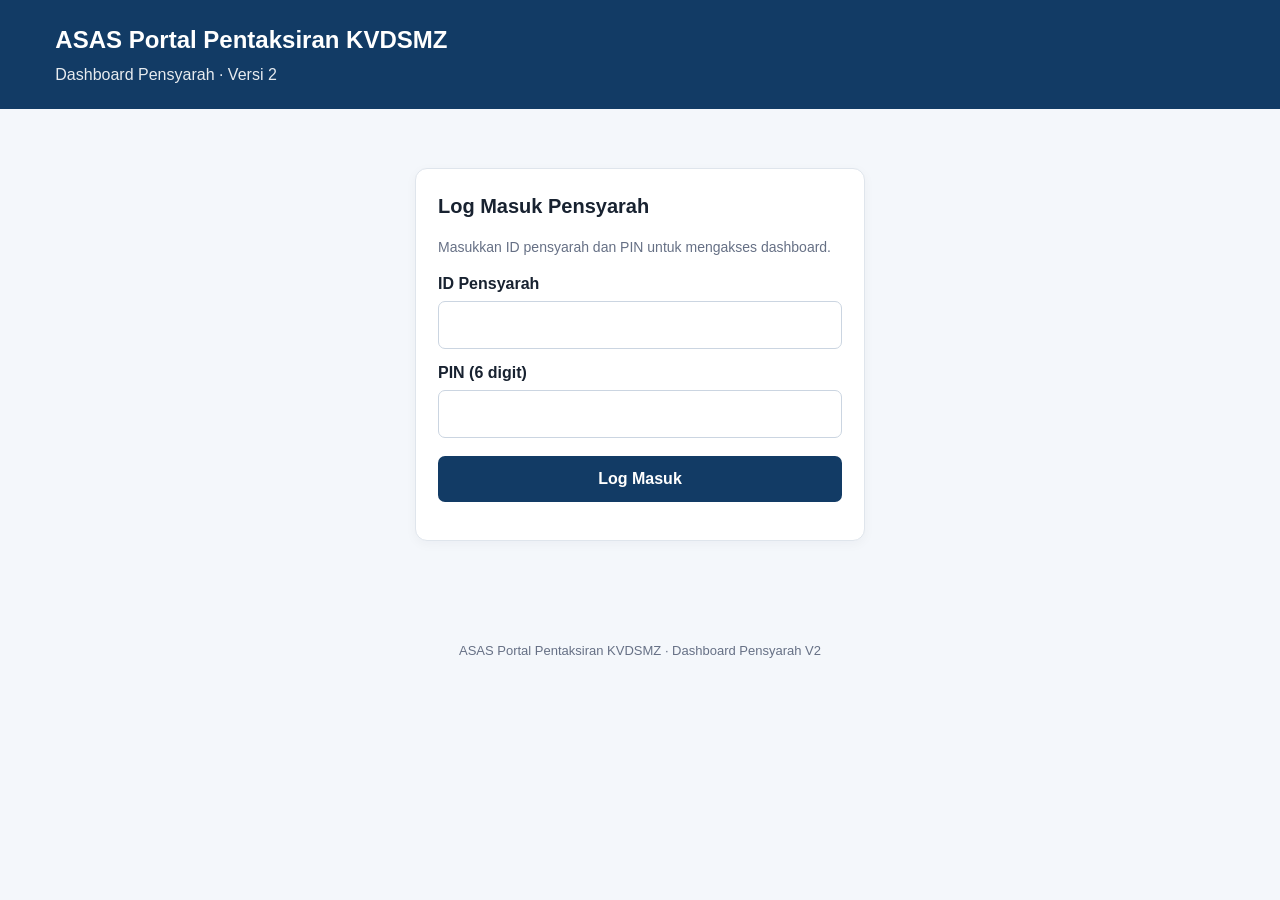
<file: index.html>
<!DOCTYPE html>
<html lang="ms">
<head>
  <meta charset="UTF-8">
  <meta name="viewport" content="width=device-width, initial-scale=1.0">
  <meta name="theme-color" content="#123b65">
  <title>Dashboard Pensyarah | ASAS V2 KVDSMZ</title>
  <style>
    :root {
      --biru: #123b65;
      --biru-muda: #eaf2fa;
      --hijau: #18794e;
      --merah: #b42318;
      --kelabu: #667085;
      --garis: #dfe5ec;
      --latar: #f4f7fb;
    }

    * { box-sizing: border-box; }

    body {
      margin: 0;
      font-family: Arial, Helvetica, sans-serif;
      background: var(--latar);
      color: #182230;
      line-height: 1.5;
    }

    header {
      background: var(--biru);
      color: white;
      padding: 22px 18px;
    }

    .header-inner, main {
      width: min(1180px, 94%);
      margin: auto;
    }

    header h1 {
      font-size: 24px;
      margin: 0 0 5px;
    }

    header p { margin: 0; opacity: .9; }

    main { padding: 24px 0 45px; }

    .panel {
      background: white;
      border: 1px solid var(--garis);
      border-radius: 12px;
      padding: 22px;
      margin-bottom: 20px;
      box-shadow: 0 3px 12px #1822300a;
    }

    .panel h2 {
      font-size: 20px;
      margin: 0 0 16px;
    }

    .hidden, [hidden] { display: none !important; }

    .login-wrap {
      max-width: 450px;
      margin: 35px auto;
    }

    label {
      display: block;
      font-weight: 600;
      margin: 12px 0 5px;
    }

    input, select, textarea {
      width: 100%;
      min-width: 0;
      padding: 11px 12px;
      border: 1px solid #cbd5e1;
      border-radius: 7px;
      background: white;
      color: #182230;
      font: inherit;
    }

    button {
      border: 0;
      border-radius: 7px;
      padding: 11px 15px;
      font: inherit;
      font-weight: 600;
      cursor: pointer;
      background: var(--biru);
      color: white;
    }

    button:hover { filter: brightness(1.1); }
    button:disabled { opacity: .55; cursor: wait; }

    .btn-secondary {
      background: #e8edf4;
      color: #24364b;
    }

    .btn-logout { background: #a52a2a; }

    .login-button {
      width: 100%;
      margin-top: 18px;
    }

    .top-row {
      display: flex;
      justify-content: space-between;
      align-items: center;
      gap: 15px;
      flex-wrap: wrap;
    }

    .muted {
      color: var(--kelabu);
      font-size: 14px;
    }

    .status {
      margin-top: 12px;
      color: var(--biru);
      overflow-wrap: anywhere;
    }

    .cards {
      display: grid;
      grid-template-columns: repeat(4, minmax(0, 1fr));
      gap: 14px;
      margin-bottom: 20px;
    }

    .stat {
      background: white;
      border: 1px solid var(--garis);
      border-radius: 10px;
      padding: 18px;
    }

    .stat-label {
      color: var(--kelabu);
      font-size: 13px;
    }

    .stat-value {
      font-size: 27px;
      font-weight: 700;
      color: var(--biru);
      margin-top: 5px;
      overflow-wrap: anywhere;
    }

    .filters {
      display: grid;
      grid-template-columns: repeat(3, minmax(0, 1fr));
      gap: 12px;
      align-items: end;
    }

    .filter-actions {
      display: flex;
      gap: 8px;
      flex-wrap: wrap;
      margin-top: 14px;
    }

    .table-wrap {
      width: 100%;
      overflow-x: auto;
      border: 1px solid var(--garis);
      border-radius: 8px;
    }

    table {
      width: 100%;
      border-collapse: collapse;
      background: white;
      font-size: 14px;
    }

    th, td {
      text-align: left;
      padding: 11px 12px;
      border-bottom: 1px solid var(--garis);
      vertical-align: top;
    }

    th {
      background: var(--biru-muda);
      color: #183b60;
      white-space: nowrap;
    }

    tbody tr:last-child td { border-bottom: 0; }

    #jadualSubjektif input {
      min-width: 85px;
    }

    .notice {
      padding: 12px;
      background: #fff8e6;
      border: 1px solid #f0d58a;
      border-radius: 7px;
      font-size: 14px;
      margin-bottom: 14px;
    }

    footer {
      text-align: center;
      color: var(--kelabu);
      font-size: 13px;
      padding: 20px;
    }

    @media (max-width: 760px) {
      .cards { grid-template-columns: repeat(2, minmax(0, 1fr)); }
      .filters { grid-template-columns: 1fr; }
      .panel { padding: 15px; }
      header h1 { font-size: 21px; }
    }

    @media (max-width: 380px) {
      .cards { grid-template-columns: 1fr; }
    }
  </style>
</head>

<body>
  <header>
    <div class="header-inner">
      <h1>ASAS Portal Pentaksiran KVDSMZ</h1>
      <p>Dashboard Pensyarah · Versi 2</p>
    </div>
  </header>

  <main>
    <!-- LOGIN -->
    <section id="loginPanel" class="panel login-wrap">
      <h2>Log Masuk Pensyarah</h2>
      <p class="muted">Masukkan ID pensyarah dan PIN untuk mengakses dashboard.</p>

      <form id="loginForm">
        <label for="idPensyarah">ID Pensyarah</label>
        <input
          id="idPensyarah"
          name="idPensyarah"
          type="text"
          autocomplete="username"
          required
        >

        <label for="pinPensyarah">PIN (6 digit)</label>
        <input
          id="pinPensyarah"
          name="pinPensyarah"
          type="password"
          inputmode="numeric"
          pattern="[0-9]{6}"
          maxlength="6"
          autocomplete="current-password"
          required
        >

        <button id="loginButton" class="login-button" type="submit">
          Log Masuk
        </button>

        <p id="loginStatus" class="status" role="status" aria-live="polite"></p>
      </form>
    </section>

    <!-- DASHBOARD -->
    <section id="dashboardPanel" hidden>
      <div class="panel">
        <div class="top-row">
          <div>
            <h2>Dashboard Pensyarah</h2>
            <p id="namaPensyarah" class="muted"></p>
          </div>
          <button id="logoutButton" class="btn-logout" type="button">
            Log Keluar
          </button>
        </div>
        <p id="dashboardStatus" class="status" role="status" aria-live="polite"></p>
      </div>

      <!-- RINGKASAN -->
      <section class="cards" aria-label="Ringkasan keputusan">
        <div class="stat">
          <div class="stat-label">Jumlah Pelajar</div>
          <div id="jumlahPelajar" class="stat-value">0</div>
        </div>

        <div class="stat">
          <div class="stat-label">Purata Markah</div>
          <div id="purataMarkah" class="stat-value">0%</div>
        </div>

        <div class="stat">
          <div class="stat-label">Kadar Lulus</div>
          <div id="kadarLulus" class="stat-value">0%</div>
        </div>

        <div class="stat">
          <div class="stat-label">Jumlah Rekod</div>
          <div id="jumlahRekod" class="stat-value">0</div>
        </div>
      </section>

      <!-- KEPUTUSAN -->
      <section class="panel">
        <h2>Keputusan Pentaksiran</h2>

        <div class="filters">
          <div>
            <label for="filterKelas">Kelas</label>
            <select id="filterKelas">
              <option value="">Semua kelas</option>
            </select>
          </div>

          <div>
            <label for="filterPentaksiran">Pentaksiran</label>
            <select id="filterPentaksiran">
              <option value="">Semua pentaksiran</option>
            </select>
          </div>

          <div>
            <label for="carian">Carian pelajar</label>
            <input
              id="carian"
              type="search"
              placeholder="Nama atau nombor pelajar"
            >
          </div>
        </div>

        <div class="filter-actions">
          <button id="resetFilter" class="btn-secondary" type="button">
            Reset Penapis
          </button>
          <button type="button" onclick="muatDashboardPensyarah()">
            Muat Semula Keputusan
          </button>
        </div>

        <div class="table-wrap" style="margin-top:16px">
          <table>
            <thead>
              <tr>
                <th>Bil.</th>
                <th>No. Pelajar</th>
                <th>Nama</th>
                <th>Kelas</th>
                <th>Kod Pentaksiran</th>
                <th>Markah</th>
                <th>Peratus</th>
                <th>Status</th>
                <th>Tindakan</th>
              </tr>
            </thead>
            <tbody id="jadualKeputusan">
              <tr>
                <td colspan="8">Log masuk untuk melihat keputusan.</td>
              </tr>
            </tbody>
          </table>
        </div>
      </section>

      
<!-- BANK SOALAN V2 -->
<section class="panel" id="panelBankSoalan">
  <h2>Bank Soalan</h2>

  <div class="notice">
    Pensyarah boleh melihat bank soalan mengikut kod pentaksiran
    dan menambah soalan objektif atau subjektif.
  </div>

  <div class="filters">
    <div>
      <label for="bankKodPentaksiran">Kod Pentaksiran</label>
      <select id="bankKodPentaksiran">
        <option value="">Pilih pentaksiran</option>
      </select>
    </div>

    <div>
      <label for="bankCarian">Carian Soalan</label>
      <input
        id="bankCarian"
        type="search"
        placeholder="Cari kod atau teks soalan"
      >
    </div>

    <div>
      <button id="bankMuatButton" type="button">
        Muat Bank Soalan
      </button>
    </div>
  </div>

  <p id="bankStatus" class="status" role="status" aria-live="polite"></p>

  <div class="table-wrap" style="margin-top:14px">
    <table>
      <thead>
        <tr>
          <th>Kod Soalan</th>
          <th>Jenis</th>
          <th>Soalan</th>
          <th>Jawapan Betul</th>
          <th>Markah</th>
          <th>Topik</th>
           <th>Tindakan</th>
        </tr>
      </thead>
      <tbody id="bankJadualBody">
        <tr>
          <td colspan="6">Pilih pentaksiran untuk melihat bank soalan.</td>
        </tr>
      </tbody>
    </table>
  </div>

  <hr>

  <h3>Tambah Soalan Baharu</h3>

  <form id="bankBorang">
    <div class="filters">
      <div>
        <label for="bankJenisSoalan">Jenis Soalan</label>
        <select id="bankJenisSoalan" required>
          <option value="OBJEKTIF">Objektif</option>
          <option value="SUBJEKTIF">Subjektif</option>
        </select>
      </div>

      <div>
        <label for="bankMarkah">Markah Penuh</label>
        <input
          id="bankMarkah"
          type="number"
          min="1"
          step="1"
          value="1"
          required
        >
      </div>

      <div>
        <label for="bankTopik">Topik</label>
        <input id="bankTopik" type="text" placeholder="Nama topik">
      </div>
    </div>

    <div>
      <label for="bankSoalan">Teks Soalan</label>
      <textarea
        id="bankSoalan"
        rows="3"
        required
        placeholder="Masukkan teks soalan"
      ></textarea>
    </div>

    <div id="bankPilihanPanel">
      <div class="filters">
        <div>
          <label for="bankPilihanA">Pilihan A</label>
          <input id="bankPilihanA" type="text">
        </div>
        <div>
          <label for="bankPilihanB">Pilihan B</label>
          <input id="bankPilihanB" type="text">
        </div>
        <div>
          <label for="bankPilihanC">Pilihan C</label>
          <input id="bankPilihanC" type="text">
        </div>
        <div>
          <label for="bankPilihanD">Pilihan D</label>
          <input id="bankPilihanD" type="text">
        </div>
      </div>

      <div>
        <label for="bankJawapanBetul">Jawapan Betul</label>
        <select id="bankJawapanBetul">
          <option value="A">A</option>
          <option value="B">B</option>
          <option value="C">C</option>
          <option value="D">D</option>
        </select>
      </div>
    </div>

    <div>
      <label for="bankKodGambar">Kod Gambar (jika ada)</label>
      <input
        id="bankKodGambar"
        type="text"
        placeholder="Pilihan: kod rujukan gambar"
      >
    </div>

    <button id="bankSimpanButton" type="submit">
      Simpan Soalan
    </button>
  </form>
</section>
<!-- TAMAT BANK SOALAN V2 -->

      <!-- SEMAKAN SUBJEKTIF -->
      <section class="panel">
        <h2>Semakan Jawapan Subjektif</h2>

        <div class="notice">
          Pensyarah perlu menyemak jawapan pelajar dan memasukkan markah
          secara manual. Pastikan markah tidak melebihi markah penuh soalan.
        </div>

        <div class="filters">
          <div>
            <label for="filterSubjektif">Kod Pentaksiran</label>
            <select id="filterSubjektif">
              <option value="">Semua pentaksiran</option>
            </select>
          </div>

          <div>
            <label for="statusSubjektif">Status Semakan</label>
            <select id="statusSubjektif">
              <option value="BELUM_DISEMAK">Belum disemak</option>
              <option value="SEMUA">Semua jawapan</option>
              <option value="TELAH_DISEMAK">Telah disemak</option>
            </select>
          </div>

          <div>
            <button id="muatSubjektifButton" type="button">
              Muat Jawapan
            </button>
          </div>
        </div>

        <p
          id="statusSubjektifMesej"
          class="status"
          role="status"
          aria-live="polite"
        ></p>

        <div class="table-wrap" style="margin-top:14px">
          <table>
            <thead>
              <tr>
                <th>Pelajar</th>
                <th>Pentaksiran</th>
                <th>Soalan</th>
                <th>Jawapan Pelajar</th>
                <th>Markah</th>
                <th>Status</th>
                <th>Tindakan</th>
              </tr>
            </thead>
            <tbody id="jadualSubjektif">
              <tr>
                <td colspan="7">Log masuk untuk melihat jawapan subjektif.</td>
              </tr>
            </tbody>
          </table>
        </div>
      </section>
    </section>
  </main>

  <footer>
    ASAS Portal Pentaksiran KVDSMZ · Dashboard Pensyarah V2
  </footer>

  <script src="./script.js"></script>
</body>
</html>
</file>
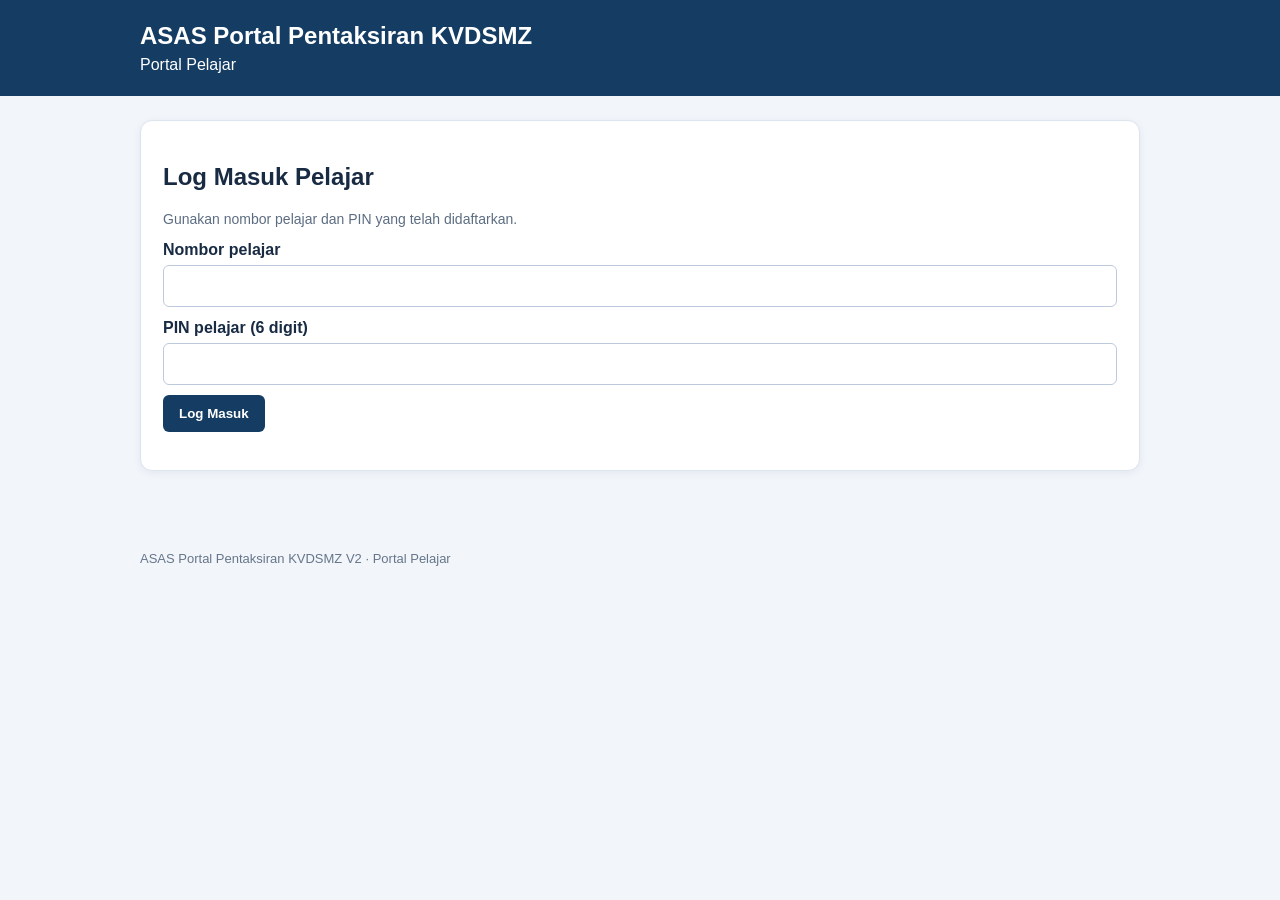
<file: pelajar.html>
<!DOCTYPE html>
<html lang="ms">
<head>
  <meta charset="UTF-8">
  <meta name="viewport" content="width=device-width, initial-scale=1">
  <meta name="theme-color" content="#12305a">
  <title>Portal Pelajar | ASAS KVDSMZ</title>
  <style>
    * { box-sizing: border-box; }
    body {
      margin: 0;
      font-family: Arial, sans-serif;
      background: #f2f5fa;
      color: #182b43;
    }
    header {
      background: #153d64;
      color: white;
      padding: 22px 16px;
    }
    header, main, footer { padding-left: max(16px, calc((100% - 1000px)/2)); padding-right: max(16px, calc((100% - 1000px)/2)); }
    header h1 { margin: 0 0 6px; font-size: 24px; }
    header p { margin: 0; }
    main { padding-top: 24px; padding-bottom: 40px; }
    .panel {
      background: white;
      padding: 22px;
      margin-bottom: 20px;
      border: 1px solid #dce4ef;
      border-radius: 12px;
      box-shadow: 0 2px 8px #102f5010;
    }
    label { display: block; font-weight: bold; margin: 12px 0 6px; }
    input, textarea, select {
      width: 100%;
      padding: 11px;
      border: 1px solid #bdcadd;
      border-radius: 6px;
      font: inherit;
      background: white;
    }
    button {
      padding: 11px 16px;
      margin: 10px 6px 0 0;
      border: 0;
      border-radius: 6px;
      background: #153d64;
      color: white;
      font-weight: bold;
      cursor: pointer;
    }
    button:disabled { opacity: .55; cursor: wait; }
    button.secondary { background: #e5edf7; color: #153d64; }
    .card {
      border: 1px solid #dce4ef;
      padding: 16px;
      border-radius: 8px;
      margin: 12px 0;
      overflow-wrap: anywhere;
    }
    .muted { color: #5c6d82; font-size: 14px; }
    .status { white-space: pre-wrap; overflow-wrap: anywhere; }
    .question { margin: 16px 0; padding: 16px; border: 1px solid #dce4ef; border-radius: 8px; }
    .choice { display: flex; gap: 10px; align-items: flex-start; margin: 10px 0; font-weight: normal; }
    .choice input { width: auto; margin-top: 3px; }
    [hidden] { display: none !important; }
    footer { padding-top: 20px; padding-bottom: 20px; color: #66768a; font-size: 13px; }
  </style>
</head>
<body>
<header>
  <h1>ASAS Portal Pentaksiran KVDSMZ</h1>
  <p>Portal Pelajar</p>
</header>

<main>
  <section class="panel" id="loginPanel">
    <h2>Log Masuk Pelajar</h2>
    <p class="muted">Gunakan nombor pelajar dan PIN yang telah didaftarkan.</p>
    <form id="loginForm">
      <label for="noPelajar">Nombor pelajar</label>
      <input id="noPelajar" autocomplete="username" required>

      <label for="pinPelajar">PIN pelajar (6 digit)</label>
      <input id="pinPelajar" type="password" inputmode="numeric"
        pattern="[0-9]{6}" maxlength="6" autocomplete="current-password" required>

      <button id="loginButton" type="submit">Log Masuk</button>
    </form>
    <p id="loginStatus" class="status" role="status"></p>
  </section>

  <section id="studentPanel" hidden>
    <div class="panel">
      <h2 id="namaPelajar">Pelajar</h2>
      <p id="profilPelajar" class="muted"></p>
      <p id="studentStatus" class="status" role="status"></p>
      <button id="logoutButton" class="secondary" type="button">Log Keluar</button>
    </div>

    <div class="panel">
      <h2>Subjek Saya</h2>
      <p id="subjectStatus" class="status" role="status"></p>
      <div id="subjectList"></div>
    </div>

    <div class="panel" id="quizPanel" hidden>
      <h2>Senarai Pentaksiran</h2>
      <p id="quizStatus" class="status" role="status"></p>
      <div id="quizList"></div>
    </div>

    <div class="panel" id="questionPanel" hidden>
      <h2 id="questionTitle">Soalan Pentaksiran</h2>
      <p id="questionInfo" class="muted"></p>
      <p id="questionStatus" class="status" role="status"></p>
      <form id="answerForm">
        <div id="questionList"></div>
        <button id="submitButton" type="submit">Hantar Jawapan</button>
      </form>
    </div>
  </section>
</main>

<footer>ASAS Portal Pentaksiran KVDSMZ V2 · Portal Pelajar</footer>

<script>
"use strict";

const API_URL = "https://script.google.com/macros/s/AKfycbwL0dkMjE8-eWpS7A6zEV0FUKmOzaxjzOuT-9FWGvo673sg-ln9mVtv-EchNWckTuLM/exec";
const TOKEN_KEY = "ASAS_V2_TOKEN_SESI_PELAJAR";

const $ = id => document.getElementById(id);

let currentQuiz = null;
let currentQuestions = [];

async function api(data) {
  const response = await fetch(API_URL, {
    method: "POST",
    headers: { "Content-Type": "text/plain;charset=UTF-8" },
    body: JSON.stringify(data),
    redirect: "follow"
  });

  if (!response.ok) {
    throw new Error("Ralat HTTP " + response.status);
  }

  return response.json();
}

function showMessage(id, message) {
  $(id).textContent = message || "";
}

function addText(parent, tag, text, className) {
  const el = document.createElement(tag);
  el.textContent = text == null ? "" : String(text);
  if (className) el.className = className;
  parent.appendChild(el);
  return el;
}

function requireToken() {
  const token = sessionStorage.getItem(TOKEN_KEY);
  if (!token) throw new Error("Sesi tamat. Sila log masuk semula.");
  return token;
}

// LOGIN PELAJAR
$("loginForm").addEventListener("submit", async event => {
  event.preventDefault();

  const noPelajar = $("noPelajar").value.trim();
  const pin = $("pinPelajar").value;

  if (!/^[0-9]{6}$/.test(pin)) {
    showMessage("loginStatus", "PIN mestilah tepat 6 digit.");
    return;
  }

  $("loginButton").disabled = true;
  showMessage("loginStatus", "Sedang mengesahkan login...");

  try {
    const result = await api({
      tindakan: "login",
      noPelajar,
      pin
    });

    if (!result.berjaya || !result.tokenSesi || !result.pelajar) {
      throw new Error(result.mesej || "Login tidak berjaya.");
    }

    sessionStorage.setItem(TOKEN_KEY, result.tokenSesi);
    $("loginPanel").hidden = true;
    $("studentPanel").hidden = false;

    $("namaPelajar").textContent =
      result.pelajar.nama || "Pelajar";

    $("profilPelajar").textContent =
      "No. pelajar: " + (result.pelajar.noPelajar || noPelajar) +
      " | Kelas: " + (result.pelajar.kelas || "") +
      " | Semester: " + (result.pelajar.semester || "");

    $("loginForm").reset();
    showMessage("studentStatus", "Login berjaya.");
    await loadSubjects();

  } catch (error) {
    showMessage("loginStatus", error.message);
  } finally {
    $("loginButton").disabled = false;
  }
});

// SUBJEK
async function loadSubjects() {
  showMessage("subjectStatus", "Memuatkan subjek...");
  $("subjectList").replaceChildren();

  try {
    const result = await api({
      tindakan: "senaraiSubjek",
      tokenSesi: requireToken()
    });

    if (!result.berjaya) {
      throw new Error(result.mesej || "Subjek gagal dimuatkan.");
    }

    const subjects = result.subjek || [];

    if (!subjects.length) {
      showMessage("subjectStatus", "Tiada subjek tersedia.");
      return;
    }

    showMessage("subjectStatus", "Jumlah subjek: " + subjects.length);

    subjects.forEach(subject => {
      const card = document.createElement("div");
      card.className = "card";

      addText(card, "h3", subject.namaKursus || "Subjek");
      addText(card, "p", "Kod: " + (subject.kodKursus || ""), "muted");

      const button = addText(card, "button", "Lihat Pentaksiran");
      button.type = "button";
      button.addEventListener("click", () => loadQuizzes(subject));

      $("subjectList").appendChild(card);
    });

  } catch (error) {
    showMessage("subjectStatus", error.message);
  }
}

// KUIZ BAGI SUBJEK
async function loadQuizzes(subject) {
  $("quizPanel").hidden = false;
  $("questionPanel").hidden = true;
  $("quizList").replaceChildren();
  showMessage("quizStatus", "Memuatkan pentaksiran...");

  try {
    const result = await api({
      tindakan: "senaraiKuizSubjek",
      kodKursus: subject.kodKursus,
      tokenSesi: requireToken()
    });

    if (!result.berjaya) {
      throw new Error(result.mesej || "Pentaksiran gagal dimuatkan.");
    }

    const quizzes = result.kuiz || [];

    if (!quizzes.length) {
      showMessage("quizStatus", "Tiada pentaksiran aktif bagi subjek ini.");
      return;
    }

    showMessage("quizStatus", "Jumlah pentaksiran: " + quizzes.length);

    quizzes.forEach(quiz => {
      const card = document.createElement("div");
      card.className = "card";

      addText(card, "h3", quiz.tajuk || quiz.kodPentaksiran);
      addText(card, "p",
        "Kod: " + (quiz.kodPentaksiran || "") +
        " | Markah penuh: " + (quiz.markahPenuh ?? "-") +
        " | Tempoh: " + (quiz.tempohMinit ?? "-") + " minit",
        "muted"
      );

      const button = addText(card, "button", "Buka Pentaksiran");
      button.type = "button";
      button.addEventListener("click", () => loadQuestions(quiz));

      $("quizList").appendChild(card);
    });

  } catch (error) {
    showMessage("quizStatus", error.message);
  }
}

// PAPAR SOALAN OBJEKTIF DAN SUBJEKTIF
async function loadQuestions(quiz) {
  currentQuiz = quiz;
  $("questionPanel").hidden = false;
  $("questionList").replaceChildren();
  showMessage("questionStatus", "Memuatkan soalan...");

  try {
    const result = await api({
      tindakan: "soalanKuiz",
      kodPentaksiran: quiz.kodPentaksiran,
      tokenSesi: requireToken()
    });

    if (!result.berjaya) {
      throw new Error(result.mesej || "Soalan gagal dimuatkan.");
    }

    currentQuestions = result.soalan || [];

    if (!currentQuestions.length) {
      showMessage("questionStatus", "Tiada soalan tersedia.");
      return;
    }

    $("questionTitle").textContent =
      quiz.tajuk || quiz.kodPentaksiran;

    $("questionInfo").textContent =
      "Jumlah soalan: " + currentQuestions.length +
      ". Pastikan semua jawapan lengkap sebelum menghantar.";

    currentQuestions.forEach((question, index) => {
      const card = document.createElement("section");
      card.className = "question";

      const type = String(question.jenisSoalan || "OBJEKTIF")
        .trim().toUpperCase();

      addText(card, "h3",
        (index + 1) + ". " + question.soalan +
        " (" + (question.markah || 0) + " markah)"
      );

      if (type === "SUBJEKTIF") {
        const label = addText(card, "label", "Jawapan anda");
        const textarea = document.createElement("textarea");

        textarea.id = "ans_" + index;
        textarea.rows = 5;
        textarea.maxLength = 10000;
        textarea.required = true;
        textarea.placeholder = "Taip jawapan anda di sini...";
        label.htmlFor = textarea.id;

        card.appendChild(textarea);

      } else {
        [["A", question.pilihanA], ["B", question.pilihanB],
         ["C", question.pilihanC], ["D", question.pilihanD]]
          .filter(item => item[1] != null && String(item[1]).trim() !== "")
          .forEach(item => {
            const label = document.createElement("label");
            label.className = "choice";

            const radio = document.createElement("input");
            radio.type = "radio";
            radio.name = "ans_" + index;
            radio.value = item[0];
            radio.required = true;

            label.appendChild(radio);
            label.appendChild(
              document.createTextNode(item[0] + ". " + item[1])
            );
            card.appendChild(label);
          });
      }

      $("questionList").appendChild(card);
    });

    showMessage("questionStatus", "");

  } catch (error) {
    showMessage("questionStatus", error.message);
  }
}

// HANTAR JAWAPAN
$("answerForm").addEventListener("submit", async event => {
  event.preventDefault();

  if (!currentQuiz || !currentQuestions.length) return;

  const answers = [];

  for (let i = 0; i < currentQuestions.length; i++) {
    const question = currentQuestions[i];
    const type = String(question.jenisSoalan || "OBJEKTIF")
      .trim().toUpperCase();

    let answer = "";

    if (type === "SUBJEKTIF") {
      answer = $("ans_" + i)?.value.trim() || "";
    } else {
      answer = document.querySelector(
        'input[name="ans_' + i + '"]:checked'
      )?.value || "";
    }

    if (!answer) {
      showMessage(
        "questionStatus",
        "Sila jawab semua soalan. Soalan belum dijawab: " + (i + 1)
      );
      return;
    }

    answers.push({
      kodSoalan: question.kodSoalan,
      jawapan: answer
    });
  }

  if (!confirm("Hantar semua jawapan sekarang?")) return;

  $("submitButton").disabled = true;
  showMessage("questionStatus", "Sedang menghantar jawapan...");

  try {
    const result = await api({
      tindakan: "hantarJawapan",
      kodPentaksiran: currentQuiz.kodPentaksiran,
      jawapan: answers,
      tokenSesi: requireToken()
    });

    if (!result.berjaya) {
      throw new Error(result.mesej || "Jawapan gagal dihantar.");
    }

    if (result.perluSemakanManual) {
      showMessage(
        "questionStatus",
        (result.mesej || "Jawapan berjaya dihantar.") +
        " Jawapan subjektif menunggu semakan pensyarah."
      );
    } else {
      const score = result.keputusan || {};
      showMessage(
        "questionStatus",
        "Jawapan dihantar. Markah: " +
        (score.markah ?? "-") + "/" +
        (score.markahPenuh ?? "-") + "."
      );
    }

    $("submitButton").disabled = true;

  } catch (error) {
    showMessage("questionStatus", error.message);
    $("submitButton").disabled = false;
  }
});

// LOG KELUAR
$("logoutButton").addEventListener("click", async () => {
  const tokenSesi = sessionStorage.getItem(TOKEN_KEY);

  try {
    if (tokenSesi) {
      await api({
        tindakan: "logout",
        tokenSesi
      });
    }
  } catch (error) {
    console.warn("Logout server tidak disahkan:", error);
  }

  sessionStorage.removeItem(TOKEN_KEY);
  currentQuiz = null;
  currentQuestions = [];

  $("studentPanel").hidden = true;
  $("loginPanel").hidden = false;
  $("quizPanel").hidden = true;
  $("questionPanel").hidden = true;

  showMessage("loginStatus", "Anda telah log keluar.");
});
</script>
</body>
</html>
</file>
